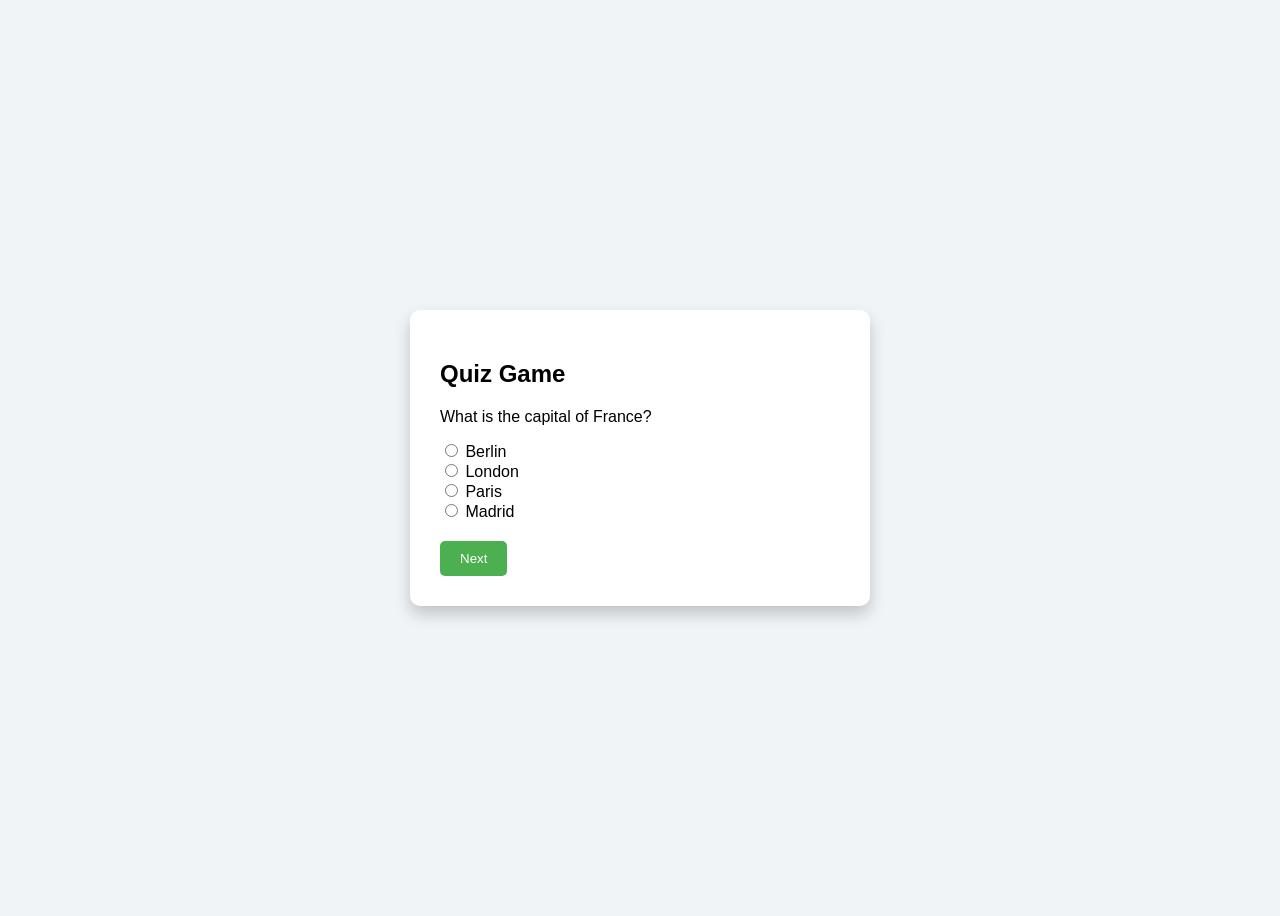
<file: index.html>
<!DOCTYPE html>
<html lang="en">
<head>
  <meta charset="UTF-8">
  <meta name="viewport" content="width=device-width, initial-scale=1.0">
  <title>Interactive Quiz Game</title>
  <link rel="stylesheet" href="style.css">
</head>
<body>
  <div class="quiz-container">
    <h2>Quiz Game</h2>
    <div id="quiz"></div>
    <button id="nextBtn">Next</button>
  </div>

  <script src="script.js"></script>
</body>
</html>
</file>
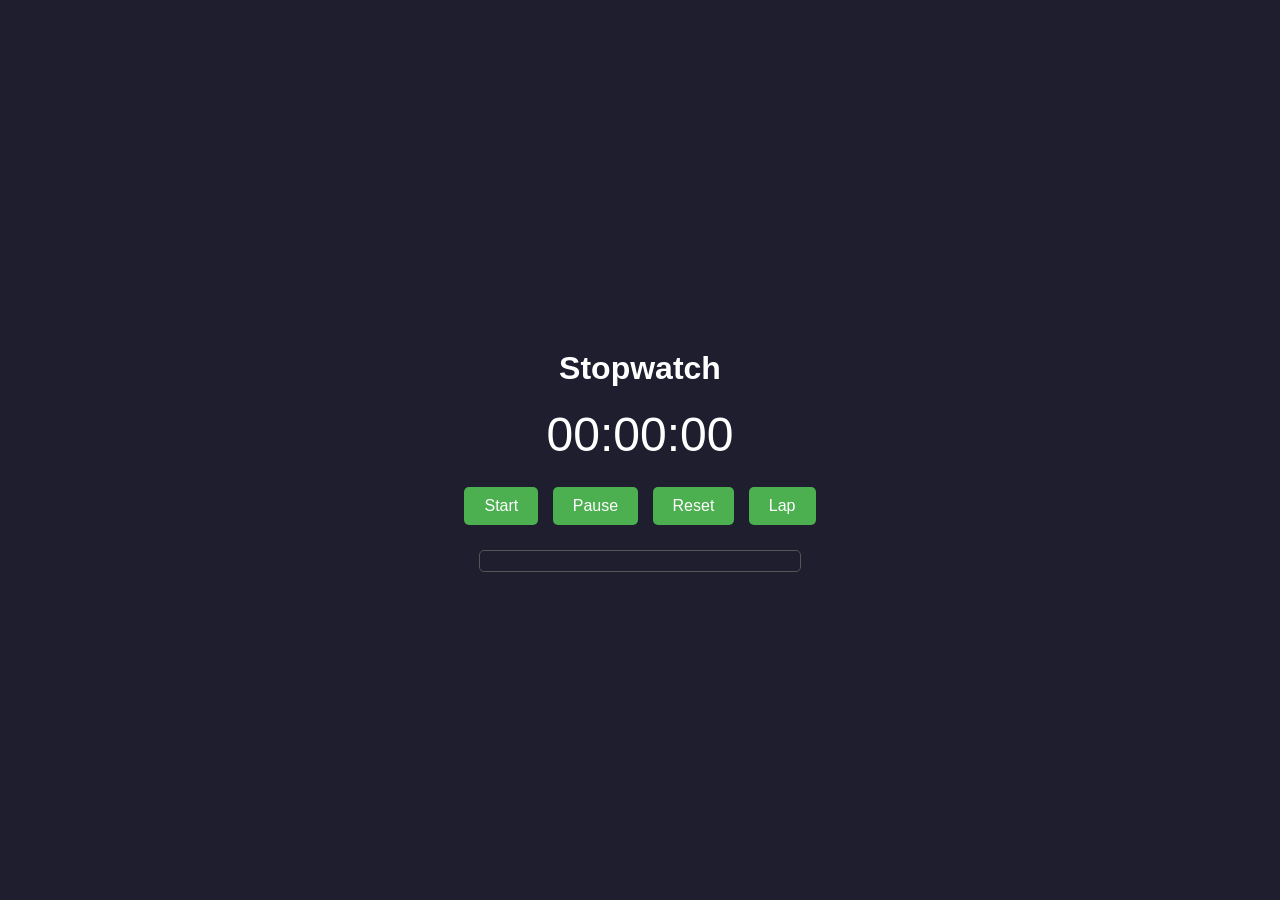
<file: SCT_WD_2/index.html>
<!DOCTYPE html>
<html lang="en">
<head>
  <meta charset="UTF-8">
  <meta name="viewport" content="width=device-width, initial-scale=1.0">
  <title>Stopwatch App</title>
  <link rel="stylesheet" href="style.css">
</head>
<body>
  <h1>Stopwatch</h1>
  <div class="stopwatch" id="display">00:00:00</div>
  <div class="buttons">
    <button onclick="startStop()">Start</button>
    <button onclick="pause()">Pause</button>
    <button onclick="reset()">Reset</button>
    <button onclick="lap()">Lap</button>
  </div>
  <div class="lap-times" id="laps"></div>

  <script src="script.js"></script>
</body>
</html>
</file>
<file: style.css>
body {
  font-family: Arial, sans-serif;
  background: #f0f4f7;
  display: flex;
  justify-content: center;
  align-items: center;
  height: 100vh;
}

.quiz-container {
  background: #fff;
  padding: 30px;
  border-radius: 10px;
  box-shadow: 0 8px 16px rgba(0,0,0,0.2);
  width: 400px;
}

h2 {
  margin-bottom: 20px;
}

.question {
  margin-bottom: 15px;
}

.answers {
  margin-bottom: 20px;
}

button {
  background-color: #4CAF50;
  color: white;
  padding: 10px 20px;
  border: none;
  border-radius: 5px;
  cursor: pointer;
}

button:hover {
  background-color: #45a049;
}

input[type="text"] {
  width: 100%;
  padding: 8px;
  margin-top: 5px;
  margin-bottom: 15px;
  box-sizing: border-box;
}
</file>
<file: SCT_WD_2/style.css>
body {
  font-family: Arial, sans-serif;
  background: #1e1e2f;
  color: #fff;
  display: flex;
  flex-direction: column;
  align-items: center;
  justify-content: center;
  height: 100vh;
  margin: 0;
}

h1 {
  margin-bottom: 20px;
}

.stopwatch {
  font-size: 3rem;
  margin-bottom: 20px;
}

.buttons button {
  background: #4CAF50;
  border: none;
  color: white;
  padding: 10px 20px;
  margin: 5px;
  font-size: 1rem;
  border-radius: 5px;
  cursor: pointer;
  transition: 0.3s;
}

.buttons button:hover {
  background: #45a049;
}

.lap-times {
  margin-top: 20px;
  width: 300px;
  max-height: 200px;
  overflow-y: auto;
  border: 1px solid #555;
  border-radius: 5px;
  padding: 10px;
}

.lap-times p {
  margin: 5px 0;
  padding: 5px;
  background: #2e2e3f;
  border-radius: 3px;
}
</file>
